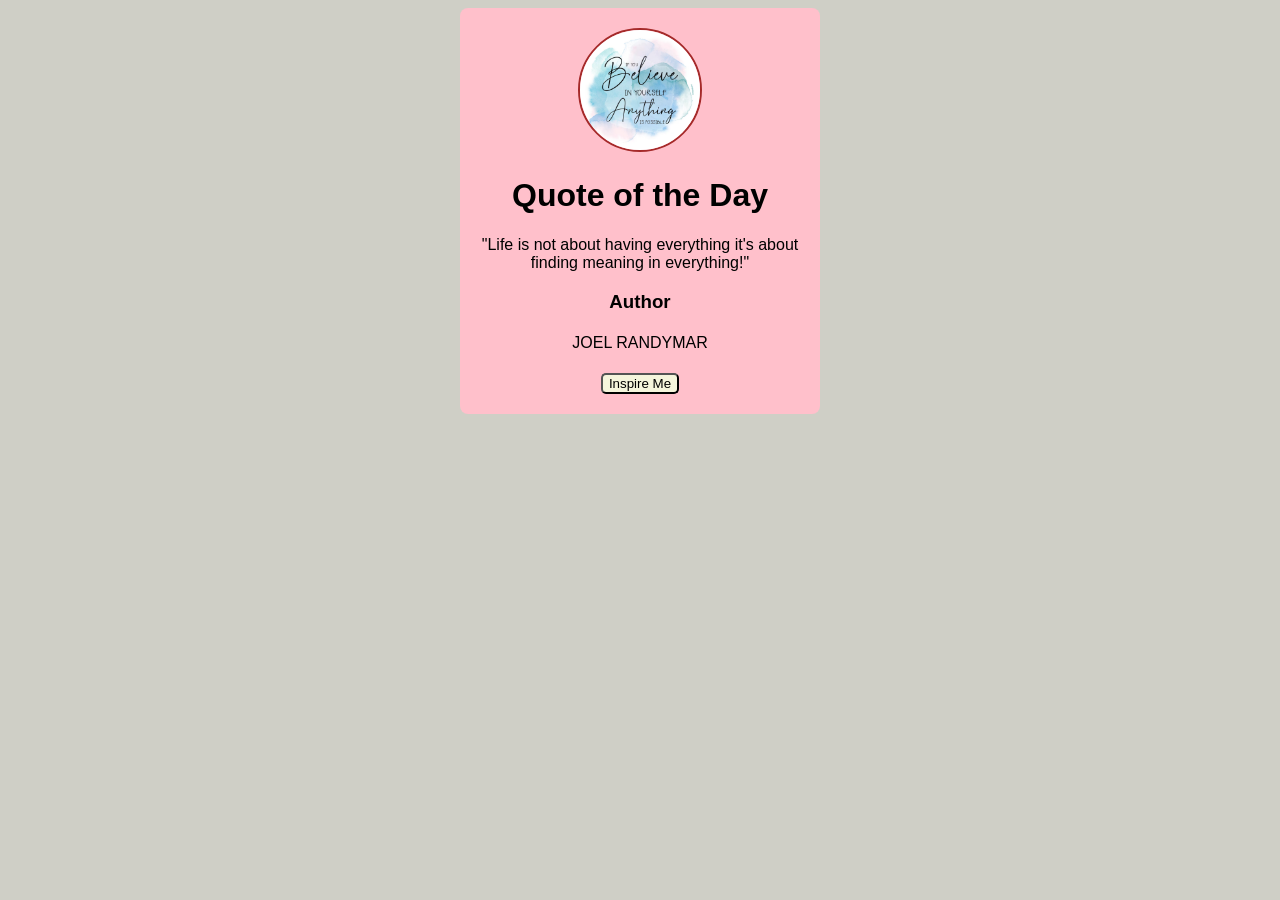
<file: index.html>
<!DOCTYPE html>
<html lang="en">
<head>
    <meta charset="UTF-8">
    <meta name="viewport" content="width=device-width, initial-scale=1.0">
    <title>Projects</title>
    <link rel="stylesheet" href="design.css">
</head>
<body>
    <script src="script.js"></script>
    <div class="profile-card ">
         <img src="Motivationalimage.jpg" alt="Motivational Qoute">
   <h1>Quote of the Day</h1>
   <p>"Life is not about having everything it's about finding meaning in everything!"</p>
   <h3>Author</h3>
      <h4>JOEL RANDYMAR</h4>
      <button>Inspire Me</button>
    </div>
</body>
</html>
</file>
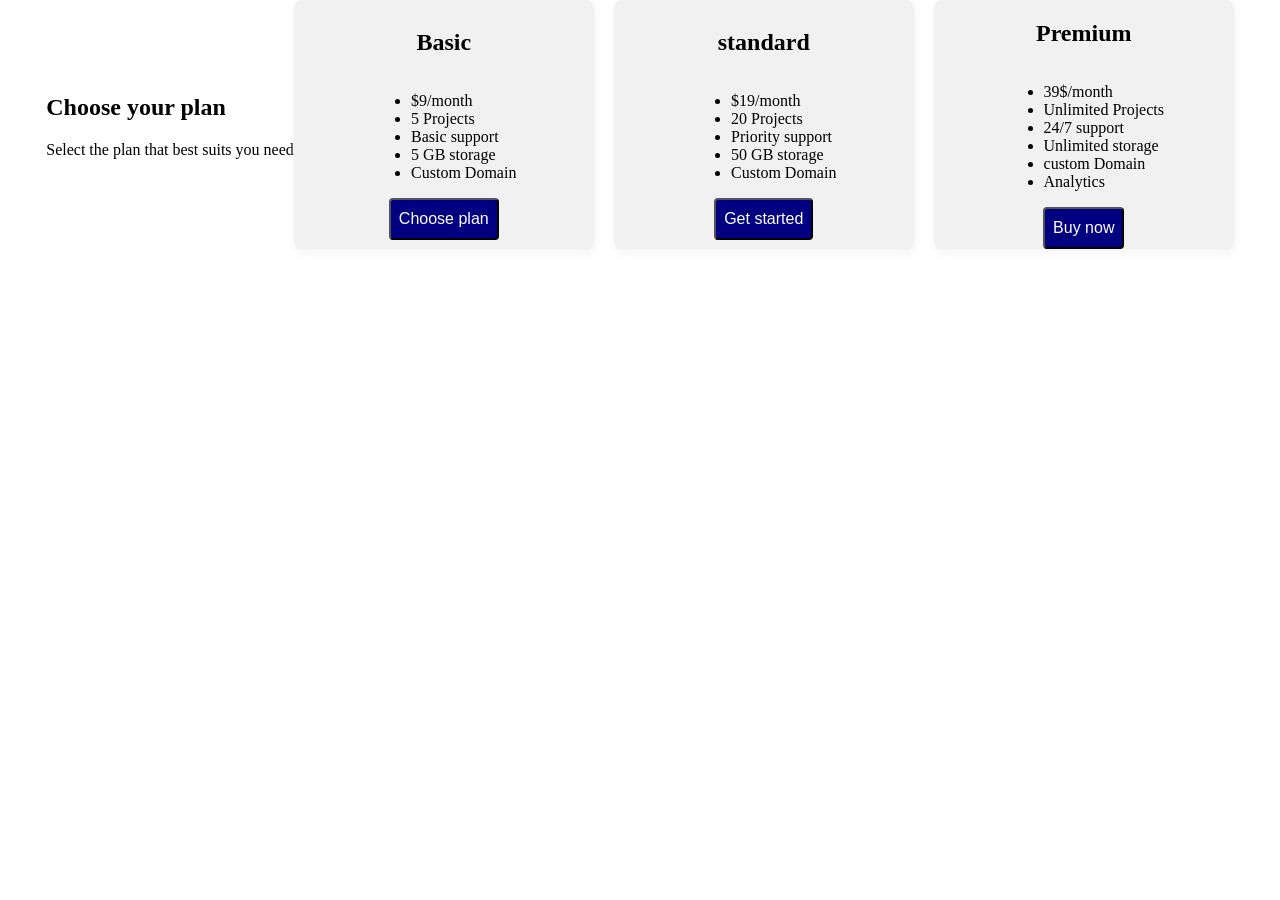
<file: main.html>
<!DOCTYPE html>
<html lang="en">
<head>
    <meta charset="UTF-8">
    <meta name="viewport" content="width=device-width, initial-scale=1.0">
    <title>Pricing card</title>
    <link rel="stylesheet" href="essential.css">
</head>
<body>
    <header>
        <h2>Choose your plan</h2>
        <p>Select the plan that best suits you need</p>
        </header>
        <main>
<section class="pricing">
<div class="card">
    <h2>Basic</h2>
    <ul>
        <li>$9/month</li>
        <li> 5 Projects</li>
        <li>Basic support</li>
        <li>5 GB storage</li>
        <li>Custom Domain</li>
    </ul>
    <button>Choose plan</button>
    </div>
    <div class="card">
        <h2>standard</h2>
        <ul>
            <li>$19/month</li>
            <li>20 Projects</li>
            <li>Priority support</li>
            <li>50 GB storage</li>
            <li>Custom Domain</li>
        </ul>
        <button>Get started</button>
    </div>
    <div class="card">
        <h2>Premium</h2>
        <ul>
            <li>39$/month</li>
            <li>Unlimited Projects</li>
            <li> 24/7 support</li>
            <li>Unlimited  storage</li>
            <li>custom Domain</li>
            <li>Analytics</li>
        </ul>
        <button>Buy now</button>
    </div>
        </section>
        </main>
        
 
   
</body>
</html>
</file>
<file: design.css>
body{
    background-color:rgb(207, 207, 198);
    display:flex;
    justify-content: center;
    font-family:Arial, senserif;
}
h1,h3{
    font-weight:bold;
}
h4{
    font-weight:lighter;
}
.profile-card{
    background-color:pink;
    border-radius:8px;
    text-align:center;
padding:20px;
width:320px;
}
.profile-card img{
    border-radius:50%;
    height:120px;
    width:120px;
    border:2px solid brown;
}
button{
    background-color:beige;
    cursor:pointer;
    border-radius:5px;
    transition:.3s;
}
button:hover{
    background-color:aqua;
}
</file>
<file: essential.css>
body{
    display:flex;
    justify-content:center;
    align-items:center;
    padding:0;
    margin:0;

}
.pricing{
    display:flex;
    gap:20px;
}
.card{
    border-radius:8px;
    box-shadow:1px 3px 8px rgba(230,230,230,0.5);
    width:300px;
    display:flex;
    justify-content:center;
    align-items:center;
    background-color:#f1f1f1;
    flex-direction:column;
    transition:0.3s;
}
    .card:hover{
 transform: translateY(-10px);
    }
button{
    background-color:navy;
    border-radius:4px;
    color:white;
    font-size:16px;
    cursor:pointer;
    padding:10px 8px;
    transition:.3s;
}
button:hover{
    background-color:bisque;
    transform:scale(1.05);
}
</file>
